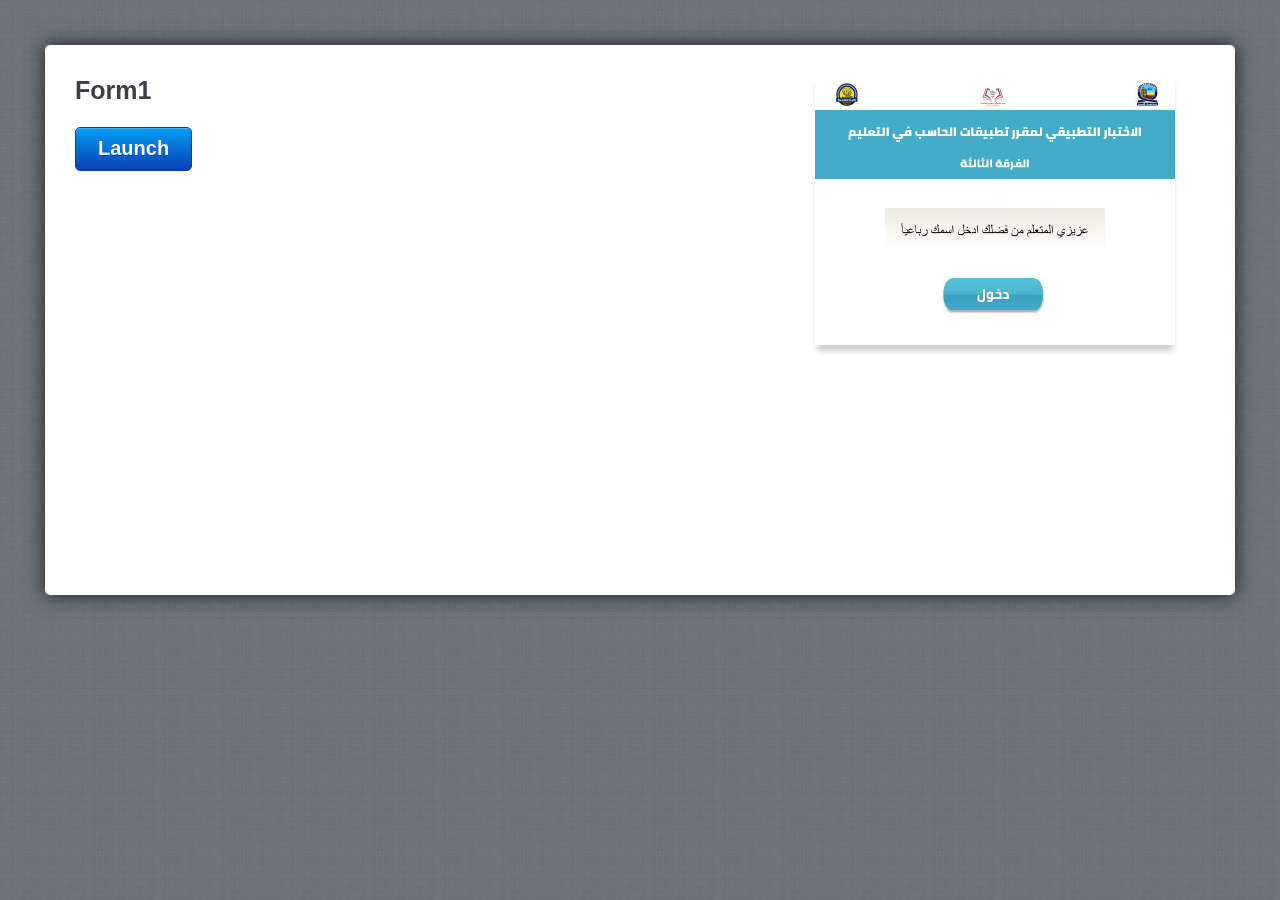
<file: amplaunch.html>
<!DOCTYPE html PUBLIC "-//W3C//DTD XHTML 1.0 Transitional//EN" "http://www.w3.org/TR/xhtml1/DTD/xhtml1-transitional.dtd">
<html xmlns="http://www.w3.org/1999/xhtml" xml:lang="en" lang="en">
<head>
	<title>Form1</title>
	
	 <script>
		var g_strLink;
	
		function buildLaunchLink()
		{
			var g_strProjectId = "5aUq3Lf4uLj";
			var strHash = document.location.hash;
			document.location.hash = "";

			var strPath = window.location.protocol + "//" + window.location.host;
			var arrPath = window.location.pathname.split("/");

			arrPath.length = arrPath.length - 1;
			strPath += arrPath.join("/");
			strPath = strPath.replace(/ /g, "%20");

			g_strLink = "path=" + strPath;
			g_strLink += "&projectid=" + g_strProjectId;
			
			var strQuery = strHash.substr(1);
			g_strLink += "&" + decodeURIComponent(strQuery);
			g_strLink = escape(g_strLink);
		}
		
		function isAndroid()
		{
			return (navigator.userAgent.indexOf("Android") > -1);
		}
		
		function isIOS()
		{
			return (navigator.userAgent.indexOf("AppleWebKit/") > -1 && navigator.userAgent.indexOf("Mobile/") > -1);
		}

		function UpdateLaunchUrl()
		{
			var strLink = (isAndroid()) ? "intent://?" + g_strLink + "#Intent;scheme=artmobileplayer;package=air.com.articulate.articulatemobileplayer;end" :
										 "artmobileplayer://?" + g_strLink;
										
			var linkTarget = document.getElementById('launch');
			linkTarget.href = strLink;
			
			if (isAndroid())
			{
				window.location = strLink;
			}
		}
		
		function writeMeta()
		{
			var meta = document.createElement('meta');
			meta.name = "apple-itunes-app";
			meta.content = "app-id=505546381, app-argument=artmobileplayer://?" + g_strLink;
			document.getElementsByTagName('head')[0].appendChild(meta);
		}
		
		buildLaunchLink();
		writeMeta();

	 </script>

	<!-- META -->
	<meta http-equiv="content-type" content="text/html; charset=utf-8">
	<meta name="viewport" content="width=device-width, initial-scale=1.0, maximum-scale=1.0, user-scalable=0">

	<style>
		html,body,div,h1,p,a{margin:0;padding:0;border:0;font-weight:inherit;font-style:inherit;font-size:100%;font-family:inherit;vertical-align:baseline}
		a img{border:0; width: 290px}
		body{font-family:Helvetica,Arial,Verdana,sans-serif;line-height:1.5;color:#434750;background:#737d85;position:relative;font-size:75%}
		h1{font-size:3em;line-height:1;margin-bottom:.5em;font-weight:400;color:#434750}
		a,a:focus,a:hover{color:#434750;text-decoration:none;outline:0}
		.button{float:left;font-size:14px;font-weight:700;color:#fff;text-shadow:0 -1px 0 rgba(0,0,0,.75);padding:5px 22px 0;height:25px;border:1px solid #010101;-webkit-box-shadow:0 1px 0 rgba(255,255,255,.12),inset 0 1px 0 rgba(255,255,255,.25);-webkit-border-radius:5px;background:-webkit-gradient(linear,left top,left bottom,from(#5d636b),to(#25272a),color-stop(.5,#494e54),color-stop(.51,#35393d))}
		body.launch{background:url(mobile/linen_background.jpg) repeat}
		div.container{background:#fff;height:490px;margin:45px;padding:30px;-webkit-border-radius:5px;-webkit-box-shadow:0 0 20px rgba(0,0,0,.75)}
		div.screenshot{float:right;width:390px;padding-left:20px;padding-bottom:10px}
		div.screenshot img{-webkit-box-shadow:0 8px 6px -2px rgba(0,0,0,.2); width: 360px;}
		div.container div.launch_meta{float:left;width:450px}
		div.container h1{color:#3c4046;font-weight:700;font-size:25px;line-height:1.2em;font-family:'Helvetica Neue',Helvetica,Arial}
		div.container p{font-size:16px;line-height:1.4em;font-family:'Helvetica Neue',Helvetica,Arial;margin:0 0 1.4em}
		div.container a.button{font-size:20px;color:#fff;background:#0272ed;text-shadow:0 1px 0 rgba(11,62,180,1);padding:5px 22px 12px;border:1px solid #0b3eb4;-webkit-box-shadow:0 1px 0 rgba(255,255,255,.12),inset 0 1px 0 rgba(255,255,255,.25);-webkit-border-radius:5px;background:-webkit-gradient(linear,left top,left bottom,from(#039ef4),to(#0b3eb4))}
		div.mobile_app{background:url(mobile/mobile_icon.png) no-repeat;padding-left:148px;padding-top:20px}
		div.mobile_app h1{margin:0;line-height:1.4em}
		div.mobile_app a{color:#027fef;text-decoration:underline}
		div.container a.app_store{width:172px;height:54px;text-indent:-9000px;display:block;background:url(mobile/app_store.png)}
		@media only screen and (max-device-width:1024px) and (orientation:portrait){
			div.container{height:750px}
			div.screenshot{width:290px}
			div.screenshot img{width:290px}
			div.container div.launch_meta{float:left;width:300px}
			div.mobile_app h1{font-size:24px}
		}
		a.install { display:inline-block; overflow:hidden; background:url(http://linkmaker.itunes.apple.com/images/badges/en-us/badge_appstore-lrg.svg) no-repeat; width:165px; height:40px; position: relative; bottom: 120px; float:right; padding-right:50px;}

	</style>
</head>
	
<body class="launch" onload="UpdateLaunchUrl()">

	<div class="wrap">
	
		<div class="container">
			<div class="launch_meta">
				<h1>Form1</h1>
				<p></p>
				<a id="launch" href="#" class="button" target="_top">Launch</a>
			</div>
			<div class="screenshot">
				<img src="story_content/thumbnail.jpg"  />
			</div>
		</div>
		<script>
			if (isIOS())
			{
				document.write("<a class='install' href='https://geo.itunes.apple.com/us/app/articulate-mobile-player/id505546381?mt=8' ></a>");
			}
		</script>
	</div>
</body>

</html>
</file>
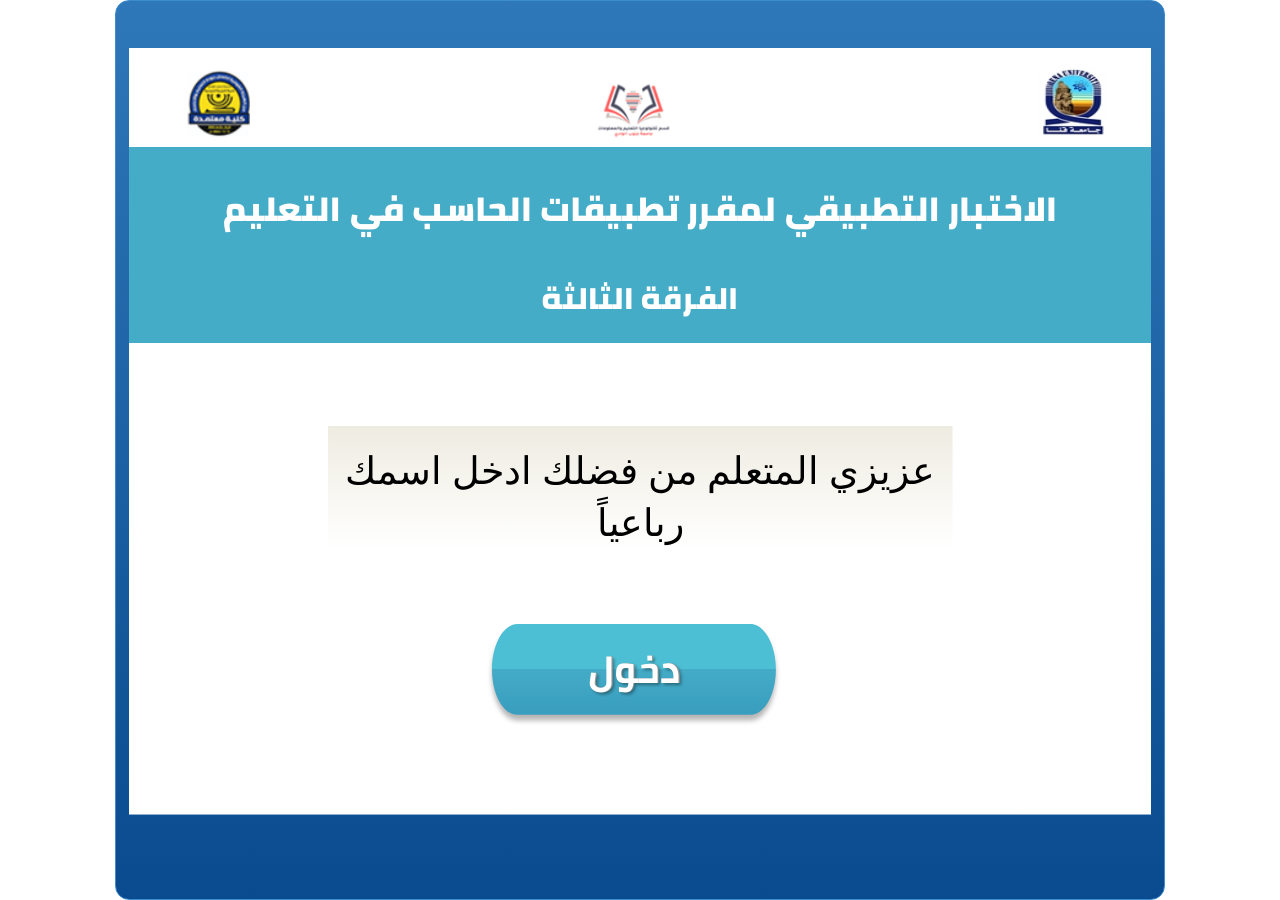
<file: story_html5.html>
﻿<!doctype html>
<html lang="en-US">
<head>
  <meta charset="utf-8">
  <!-- Created using Storyline 3 - http://www.articulate.com  -->
  <!-- version: 3.20.30234.0 -->
  <title>Form1</title>
  <meta http-equiv="x-ua-compatible" content="IE=edge"/>
  <meta name="viewport" content="width=device-width,initial-scale=1,user-scalable=no,shrink-to-fit=no,minimal-ui"/>
  <meta name="apple-mobile-web-app-capable" content="yes"/>
  <style>
    html, body { height: 100%; padding: 0; margin: 0 }
    #app { height: 100%; width: 100%; }
  </style>

  <script>
    window.DS = {};
    window.globals = {
      DATA_PATH_BASE: '',
      HAS_FRAME: true,
      HAS_SLIDE: true,

      lmsPresent: false,
      tinCanPresent: false,
      cmi5Present: false,
      aoSupport: false,
      scale: 'show all',
      captureRc: false,
      browserSize: 'optimal',
      bgColor: '#FFFFFF',
      features: '',
      themeName: 'classic',
      preloaderColor: '#FFFFFF',
      suppressAnalytics: false,
      productChannel: 'perpetual',
      publishSource: 'storyline',
      aid: '',
      cid: '33b41ba1-147a-4378-ba43-b21392a759d0',
      playerVersion: '3.20.30234.0',
      publishTimestamp: '2026-05-07T17:44:38.8692013Z',
      maxIosVideoElements: 10,
      connectionSettings: { },

      
      parseParams: function(qs) {
        if (window.globals.parsedParams != null) {
          return window.globals.parsedParams;
        }
        qs = (qs || window.location.search.substr(1)).split('+').join(' ');
        var params = {},
            tokens,
            re = /[?&]?([^=]+)=([^&]*)/g;

        while (tokens = re.exec(qs)) {
          params[decodeURIComponent(tokens[1]).trim()] =
            decodeURIComponent(tokens[2]).trim();
        }
        window.globals.parsedParams = params;
        return params;
      }

    };
  </script>
  <script>
    var isIe11 = ('ActiveXObject' in window || window.MSBlobBuilder != null)
      && window.msCrypto != null && !window.ActiveXObject;
    if (isIe11) {
      window.globals.unsupportedBrowser = true;
      document.write(atob('[base64]'));
    }
  </script>
  
  <script>window.THREE = { };</script>
  
</head>
<body style="background: #FFFFFF" class="cs-HTML theme-classic">
  <!-- 360 -->
  <script>!function(){var e,i=/iPhone/i,o=/iPod/i,n=/iPad/i,t=/\biOS-universal(?:.+)Mac\b/i,r=/\bAndroid(?:.+)Mobile\b/i,a=/Android/i,d=/(?:SD4930UR|\bSilk(?:.+)Mobile\b)/i,p=/Silk/i,l=/Windows Phone/i,u=/\bWindows(?:.+)ARM\b/i,b=/BlackBerry/i,s=/BB10/i,c=/Opera Mini/i,f=/\b(CriOS|Chrome)(?:.+)Mobile/i,h=/Mobile(?:.+)Firefox\b/i,v=function(e){return void 0!==e&&"MacIntel"===e.platform&&"number"==typeof e.maxTouchPoints&&e.maxTouchPoints>1&&"undefined"==typeof MSStream};e=function(e){var m={userAgent:"",platform:"",maxTouchPoints:0};e||"undefined"==typeof navigator?"string"==typeof e?m.userAgent=e:e&&e.userAgent&&(m={userAgent:e.userAgent,platform:e.platform,maxTouchPoints:e.maxTouchPoints||0}):m={userAgent:navigator.userAgent,platform:navigator.platform,maxTouchPoints:navigator.maxTouchPoints||0};var g=m.userAgent,y=g.split("[FBAN");void 0!==y[1]&&(g=y[0]),void 0!==(y=g.split("Twitter"))[1]&&(g=y[0]);var A=function(e){return function(i){return i.test(e)}}(g),w={apple:{phone:A(i)&&!A(l),ipod:A(o),tablet:!A(i)&&(A(n)||v(m))&&!A(l),universal:A(t),device:(A(i)||A(o)||A(n)||A(t)||v(m))&&!A(l)},amazon:{phone:A(d),tablet:!A(d)&&A(p),device:A(d)||A(p)},android:{phone:!A(l)&&A(d)||!A(l)&&A(r),tablet:!A(l)&&!A(d)&&!A(r)&&(A(p)||A(a)),device:!A(l)&&(A(d)||A(p)||A(r)||A(a))||A(/\bokhttp\b/i)},windows:{phone:A(l),tablet:A(u),device:A(l)||A(u)},other:{blackberry:A(b),blackberry10:A(s),opera:A(c),firefox:A(h),chrome:A(f),device:A(b)||A(s)||A(c)||A(h)||A(f)},any:!1,phone:!1,tablet:!1};return w.any=w.apple.device||w.android.device||w.windows.device||w.other.device,w.phone=w.apple.phone||w.android.phone||w.windows.phone,w.tablet=w.apple.tablet||w.android.tablet||w.windows.tablet,w}(),"object"==typeof exports&&"undefined"!=typeof module?module.exports=e:"function"==typeof define&&define.amd?define((function(){return e})):this.isMobile=e}();
    window.isMobile.apple.tablet = window.isMobile.apple.tablet ||
      (navigator.platform === 'MacIntel' && navigator.maxTouchPoints > 1);
    window.isMobile.apple.device = window.isMobile.apple.device || window.isMobile.apple.tablet;
    window.isMobile.tablet = window.isMobile.tablet || window.isMobile.apple.tablet;
    window.isMobile.any = window.isMobile.any || window.isMobile.apple.tablet;
  </script>

  <div id="focus-sink" tabindex="-1"></div>

  <div id="preso"></div>
  <script>
    (function() {

      var classTypes = [ 'desktop', 'mobile', 'phone', 'tablet' ];

      var addDeviceClasses = function(prefix, testObj) {
        var curr, i;
        for (i = 0; i < classTypes.length; i++) {
          curr = classTypes[i];
          if (testObj[curr]) {
            document.body.classList.add(prefix + curr);
          }
        }
      };

      var params = window.globals.parseParams(),
          isDevicePreview = params.devicepreview === '1',
          isPhoneOverride = params.deviceType === 'phone' || (isDevicePreview && params.phone == '1'),
          isTabletOverride = (params.deviceType === 'tablet' || isDevicePreview) && !isPhoneOverride,
          isMobileOverride = isPhoneOverride || isTabletOverride;

      var deviceView = {
        desktop: !window.isMobile.any && !isMobileOverride,
        mobile: window.isMobile.any || isMobileOverride,
        phone: isPhoneOverride || (window.isMobile.phone && !isTabletOverride),
        tablet: isTabletOverride || window.isMobile.tablet
      };

      window.globals.deviceView = deviceView;
      window.isMobile.desktop = !window.isMobile.any;
      window.isMobile.mobile = window.isMobile.any;

      addDeviceClasses('view-', deviceView);

    })();
  </script>
  
  <script src='story_content/user.js' type=text/javascript></script>
  <div class="slide-loader"></div>

  <script>
    if (window.globals.deviceView.isMobile) { var doc = document, loader = doc.body.querySelector('.slide-loader'); [ 1, 2, 3 ].forEach(function(n) { var d = doc.createElement('div'); d.style.backgroundColor = window.globals.preloaderColor; d.classList.add('mobile-loader-dot'); d.classList.add('dot' + n); loader.appendChild(d); }); }
  </script>

  <div class="mobile-load-title-overlay" style="display: none">
    <div class="mobile-load-title">Form1</div>
  </div>

  <div class="mobile-chrome-warning"></div>

  
<style>
  .warn-connection-dialog {
    display: none;
    background: transparent;
    pointer-events: none;
    position: fixed;
    left: 0;
    top: 0;
    width: 100%;
    height: 100%;
    z-index: 999;
  }

  .warn-connection-content {
    border-radius: 4px;
    background: white;
    border: 1px solid #E7E7E7;
    color: #333333;
    box-shadow: 0 2px 4px rgba(0, 0, 0, 0.25);
    transition: all 150ms ease-out;
    position: absolute;
    white-space: nowrap;
  }

  .view-phone.is-landscape .warn-connection-content {
    left: 23px;
    bottom: 23px;
  }

  .view-tablet.is-landscape .warn-connection-content {
    left: 50%;
    top: 20px;
    transform: translateX(-50%);
  }

  .is-portrait .warn-connection-content {
    transform: translate(-50%, calc(-100% - 15px));
  }

  .warn-connection-content p {
    display: inline-block;
    margin: 0 8px 0 0;
    line-height: 33px;
    font-size: 11px;
  }

  .warn-connection-content svg {
    position: relative;
    vertical-align: middle;
    margin: 0 2px 2px 8px;
  }

  .view-desktop .warn-connection-content {
    left: 1.5em;
    bottom: 1.5em;
  }

  .view-desktop .warn-connection-content p {
    font-size: 1.1em;
  }

  .is-offline .warn-connection-dialog {
    display: block;
  }

  .is-offline .cs-panel * {
    pointer-events: none !important;
  }

  .is-offline .cs-panel {
    pointer-events: all !important;
  }

  .is-offline #nav-controls * {
    pointer-events: none !important;
  }

  .is-offline #nav-controls {
    pointer-events: all !important;
  }
</style>

<div class="warn-connection-dialog">
  <div class="warn-connection-content">
    <svg width="17" height="15" viewBox="0 0 17 15" xmlns="http://www.w3.org/2000/svg">
      <path fill="#8F0000" stroke="white" d="M16.07,12.98 L15.88,12.23 L9.51,1.21 C8.97,0.26,7.6,0.26,7.06,1.21 L0.69,12.23 C0.15,13.16,0.81,14.36,1.91,14.36 H14.65 C15.47,14.36,16.05,13.7,16.07,12.98 Z"/>
      <path fill="white" stroke="white" d="M8.58,5.5 C8.35,5.28,8.5,5.35,8.21,5.32 C8.09,5.35,7.97,5.49,7.96,5.67 C7.97,5.79,7.98,5.92,7.98,6.04 L7.98,6.04 C7.99,6.17,8,6.31,8.01,6.43 L8.01,6.44 C8.03,6.92,8.06,7.41,8.09,7.9 L8.09,7.9 C8.12,8.39,8.14,8.88,8.17,9.37 C8.17,9.39,8.18,9.42,8.2,9.44 C8.23,9.46,8.25,9.47,8.28,9.47 C8.31,9.47,8.34,9.46,8.35,9.44 C8.37,9.43,8.38,9.4,8.39,9.35 L8.39,9.34 C8.39,9.24,8.4,9.15,8.4,9.05 L8.4,9.05 C8.41,8.96,8.41,8.86,8.42,8.75 C8.43,8.44,8.45,8.12,8.47,7.81 L8.47,7.81 C8.49,7.49,8.51,7.18,8.53,6.87 C8.55,6.46,8.56,6.05,8.59,5.64 L8.6,5.62 C8.6,5.57,8.59,5.53,8.58,5.5 L8.21,5.32 Z"/>
      <circle fill="white" stroke="white" cx="8.3" cy="11.35" r="0.3"/>
    </svg>
    <p>You are offline. Trying to reconnect...</p>
  </div>
</div>

<script>
  (function() {
    window.DS.connection = {
      warningShown: false,
      assets: {},
      loadingAssetGroup: false,
      retryDelay: 500
    };

    // @TODO this is POC code and can be cleaned up a bit more if we move forward
    // with the feature



    // The `window.globals.features` variable must be set in `webpack.dev.config` when testing locally - it is not enough
    // to have it in the data - but it must be set there as well.
    var useConnectionMessages = window.AbortController != null &&
      window.location.protocol != 'file:' &&
      window.globals.features.indexOf('ConnectionMessages') != -1;

    window.DS.connection.useConnectionMessages = useConnectionMessages

    var assetCount = 0;
    var checkLoadedId;
    var connectionSettings = window.globals.connectionSettings;

    if (useConnectionMessages && connectionSettings != null) {
      var contentEl = document.querySelector('.warn-connection-content');
      var messageEl = contentEl.querySelector('p')

      if (connectionSettings.useDarkTheme) {
        contentEl.style.borderColor = '#BABBBA';
        contentEl.style.backgroundColor = '#282828';
        contentEl.style.color = '#FFFFFF';
      }

      if (connectionSettings.message != null) {
        messageEl.textContent = window.decodeURIComponent(connectionSettings.message);
      }
    }

    function checkAssetsReady() {
      for (var i in DS.connection.assets) {
        if (!DS.connection.assets[i].success) {
          return false;
        }
      }
      return true;
    }

    function stopAssetGroup() {
      if (!useConnectionMessages) { return; }

      assetCount = 0;

      DS.connection.oldAssetGroup = DS.connection.assets;
      DS.connection.assets = {};
      DS.connection.loadingAssetGroup = false;
      clearInterval(checkLoadedId);
    }

    function startAssetGroup() {
      if (!useConnectionMessages) { return; }
      var ticks = 0;
      clearInterval(checkLoadedId);
      checkLoadedId = setInterval(function() {
        var loaded = 0;
        if (assetCount === 0 && loaded === 0) {
          clearInterval(checkLoadedId);
          return;
        }

        for (var i in DS.connection.assets) {
          if (DS.connection.assets[i].success) {
            loaded++;
          }
        }

        if (assetCount === loaded && checkAssetsReady()) {
          for (var i in DS.connection.assets) {
            if (DS.connection.assets[i].action) {
              DS.connection.assets[i].action();
            }
          }
          hideWarning();
          stopAssetGroup();
        }
      }, 100)
    }

    function requiredAsset(url, action, retry, type) {
      if (!useConnectionMessages) { return; }
      if (DS.connection.assets[url]) { return; }

      DS.connection.assets[url] = {
        success: false, action: action, retry: retry, type: type
      };
      assetCount = Object.keys(DS.connection.assets).length;
      if (!DS.connection.loadingAssetGroup) {
        startAssetGroup();
      }
      DS.connection.loadingAssetGroup = true;
    }

    function assetLoaded(url) {
      if (!useConnectionMessages) { return; }
      if (DS.connection.assets[url]) {
        DS.connection.assets[url].success = true;
      }
    }

    function assetFailed(url) {
      if (!useConnectionMessages) { return; }
      if (!DS.connection.assets[url]) {
        if (/\.js$/.test(url)) {
          setTimeout(function() {
            if (DS.connection.lastSlideLoaded != null) {
              DS.connection.lastSlideLoaded();
            }
          }, DS.connection.retryDelay);
        }
        return;
      }
      if (!DS.connection.warningShown) { showWarning(); }
      if (DS.connection.assets[url].retry) {
        setTimeout(function() {
          if (!DS.connection.assets[url].success) {
            DS.connection.assets[url].retry()
          }
        }, DS.connection.retryDelay);
      }
    }

    function hideWarning() {
      document.body.classList.remove('is-offline');
      DS.connection.warningShown = false;
    }
    DS.connection.hideWarning = hideWarning

    function showWarning(btn) {
      document.body.classList.add('is-offline')
      DS.connection.warningShown = true;
      updateWarningPosition();
    }

    function updateWarningPosition() {
      if (!DS.connection.warningShown) {
        return;
      }

      var isPortrait = document.body.classList.contains('is-portrait');
      var warningEl = document.querySelector('.warn-connection-content');

      if (isPortrait) {
        var slide = document.querySelector('.primary-slide');
        var slideRect = slide.getBoundingClientRect();

        warningEl.style.top = `${slideRect.top}px`
        warningEl.style.left = `${slideRect.left + slideRect.width / 2}px`
      } else {
        warningEl.style.top = null;
        warningEl.style.left = null;
      }

      window.requestAnimationFrame(updateWarningPosition);
    }

    // these will all be noops if the feature flag isn't set in
    // the data and `window.globals.features`
    DS.connection.requiredAsset = requiredAsset;
    DS.connection.assetLoaded = assetLoaded;
    DS.connection.assetFailed = assetFailed;
    DS.connection.stopAssetGroup = stopAssetGroup;
    DS.connection.startAssetGroup = startAssetGroup;
  })();
</script>


  <script>
    
    if (window.autoSpider && window.vInterfaceObject) {
      document.querySelector('.mobile-load-title-overlay').style.display = 'none';
    }
  </script>

  

  <link rel="stylesheet" href="html5/data/css/output.min.css" data-noprefix/>
</body>
<script src="html5/lib/scripts/bootstrapper.min.js"></script>
</html>
</file>
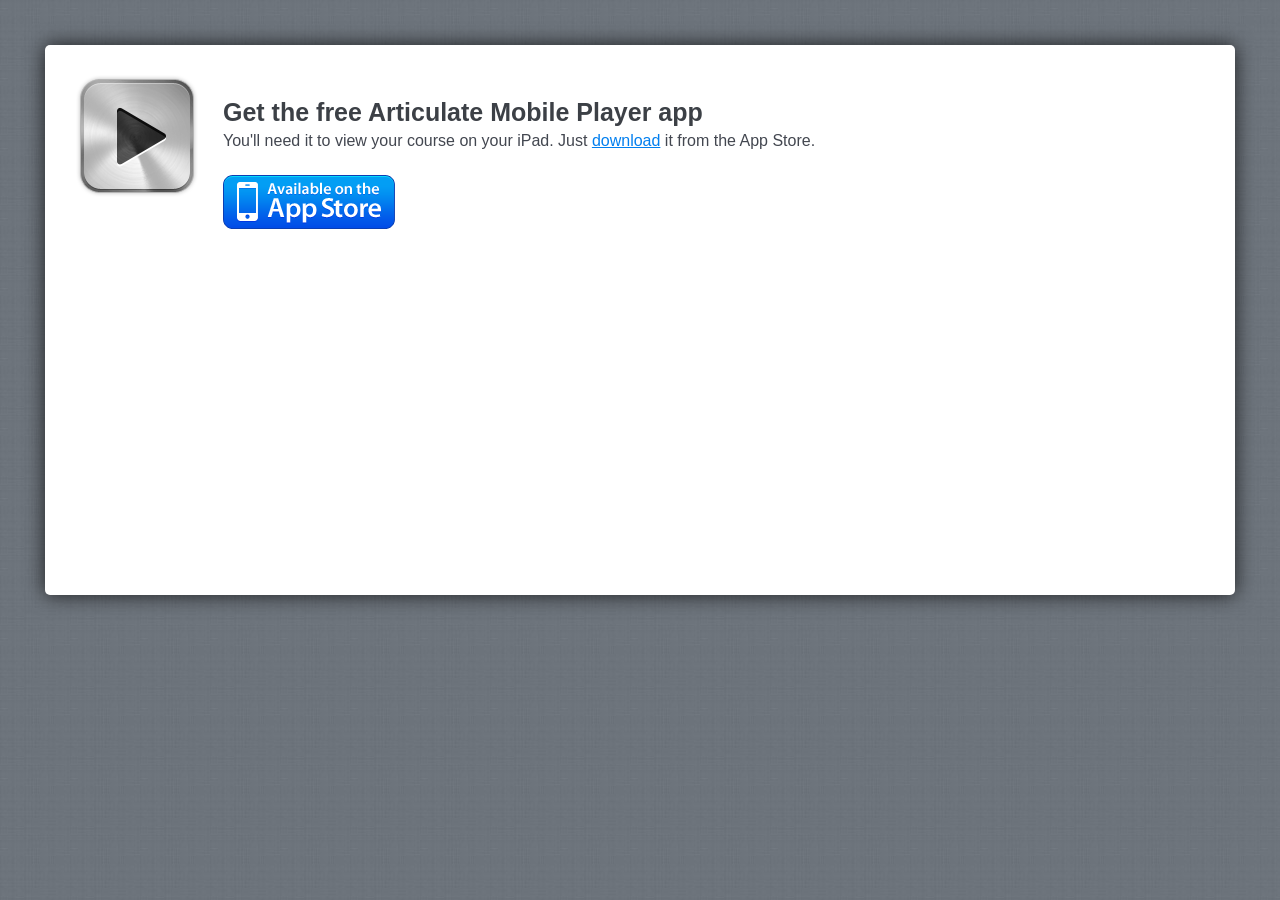
<file: mobile/mobileinstall.html>
<!DOCTYPE html PUBLIC "-//W3C//DTD XHTML 1.0 Transitional//EN" "http://www.w3.org/TR/xhtml1/DTD/xhtml1-transitional.dtd">
<html xmlns="http://www.w3.org/1999/xhtml" xml:lang="en" lang="en">
<head>
	<title>Form1</title>
			
	<!-- META -->
	<meta http-equiv="content-type" content="text/html; charset=utf-8">
	<meta name="viewport" content="width=device-width; initial-scale=1.0; maximum-scale=1.0; user-scalable=0;">

	<style>
		html,body,div,h1,p,a{margin:0;padding:0;border:0;font-weight:inherit;font-style:inherit;font-size:100%;font-family:inherit;vertical-align:baseline}
		a img{border:0; width 290}
		body{font-family:Helvetica,Arial,Verdana,sans-serif;line-height:1.5;color:#434750;background:#737d85;position:relative;font-size:75%}
		h1{font-size:3em;line-height:1;margin-bottom:.5em;font-weight:400;color:#434750}
		a,a:focus,a:hover{color:#434750;text-decoration:none;outline:0}
		.button{float:left;font-size:14px;font-weight:700;color:#fff;text-shadow:0 -1px 0 rgba(0,0,0,.75);padding:5px 22px 0;height:25px;border:1px solid #010101;-webkit-box-shadow:0 1px 0 rgba(255,255,255,.12),inset 0 1px 0 rgba(255,255,255,.25);-webkit-border-radius:5px;background:-webkit-gradient(linear,left top,left bottom,from(#5d636b),to(#25272a),color-stop(.5,#494e54),color-stop(.51,#35393d))}
		body.launch{background:url(linen_background.jpg) repeat}
		div.container{background:#fff;height:490px;margin:45px;padding:30px;-webkit-border-radius:5px;-webkit-box-shadow:0 0 20px rgba(0,0,0,.75)}
		div.screenshot{float:right;width:390px;padding-left:20px;padding-bottom:10px}
		div.screenshot img{-webkit-box-shadow:0 8px 6px -2px rgba(0,0,0,.2); width: 360px;}
		div.container div.launch_meta{float:left;width:450px}
		div.container h1{color:#3c4046;font-weight:700;font-size:25px;line-height:1.2em;font-family:'Helvetica Neue',Helvetica,Arial}
		div.container p{font-size:16px;line-height:1.4em;font-family:'Helvetica Neue',Helvetica,Arial;margin:0 0 1.4em}
		div.container a.button{font-size:20px;color:#fff;background:#0272ed;text-shadow:0 1px 0 rgba(11,62,180,1);padding:5px 22px 12px;border:1px solid #0b3eb4;-webkit-box-shadow:0 1px 0 rgba(255,255,255,.12),inset 0 1px 0 rgba(255,255,255,.25);-webkit-border-radius:5px;background:-webkit-gradient(linear,left top,left bottom,from(#039ef4),to(#0b3eb4))}
		div.mobile_app{padding-left:148px;padding-top:20px}
		div.mobile_app h1{margin:0;line-height:1.4em}
		div.mobile_app a{color:#027fef;text-decoration:underline}
		div.container a.app_store{width:172px;height:54px;text-indent:-9000px;display:block;background:url(app_store.png)}
		@media only screen and (max-device-width:1024px) and (orientation:portrait){
			div.container{height:750px}
			div.screenshot{width:290px}
			div.screenshot img{width:290px}
			div.container div.launch_meta{float:left;width:300px}
			div.mobile_app h1{font-size:24px}
		}

	</style>
	<script>
		var g_strHash = document.location.hash;
		document.location.hash = "";
		
		function InstallApp()
		{
			setTimeout(RedirectLaunchPage, 50);
			
			var strAppUrl = "itms-apps://itunes.apple.com/us/app/articulate-mobile-player/id505546381?ls=1&mt=8";
			
			document.location = strAppUrl;
			
			return false;
		}
		
		function RedirectLaunchPage()
		{
			document.location = "../amplaunch.html" + g_strHash;
		}
	</script>
	
</head>

<body class="launch">

	<div class="wrap">
		<div class="container">
			<a href="#" onclick="return InstallApp()"><img style="position:absolute;" src="mobile_icon.png"></img></a>
			<div class="mobile_app">
				<h1>Get the free Articulate Mobile Player app</h1>
				<p>You'll need it to view your course on your iPad. Just <a href="#" onclick="return InstallApp()" title="Download the Articulate Mobile Player app">download</a> it from the App Store.</p>
				<a href="#" onclick="return InstallApp()" class="app_store">Available on the App Store</a>
			</div>
		</div>
	</div>
</body>

</html>
</file>
